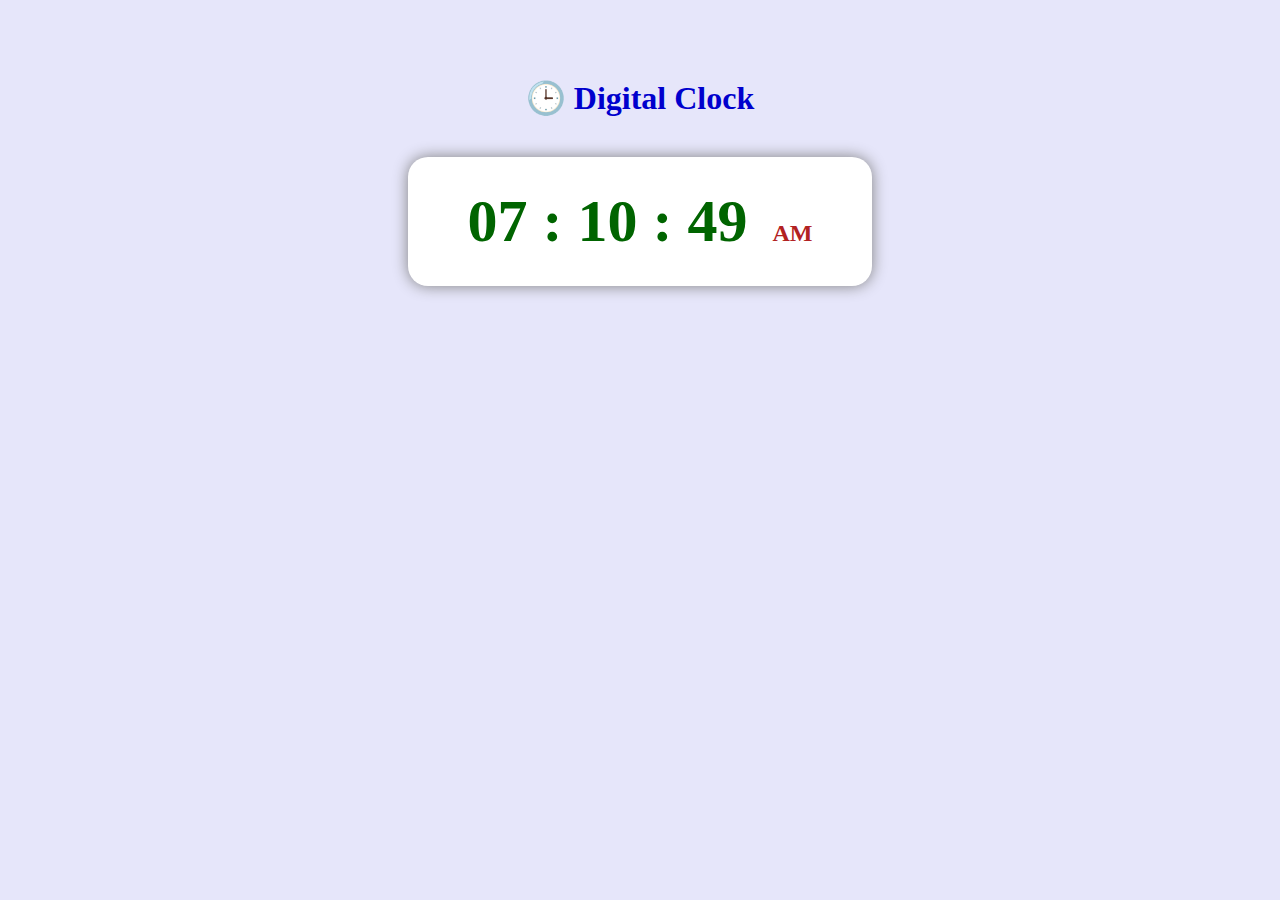
<file: index.html>
<!DOCTYPE html>
<html>
<head>
  <title>Digital Clock</title>
  <link rel="stylesheet" href="style.css" />
  <script src="script.js" defer></script>
</head>
<body>
  <h1>🕒 Digital Clock</h1>
  <div id="clock">
    <span id="Hours">--</span>
    <span>:</span>
    <span id="Minutes">--</span>
    <span>:</span>
    <span id="Seconds">--</span>
    <span id="session"></span>
  </div>
</body>
</html>
</file>
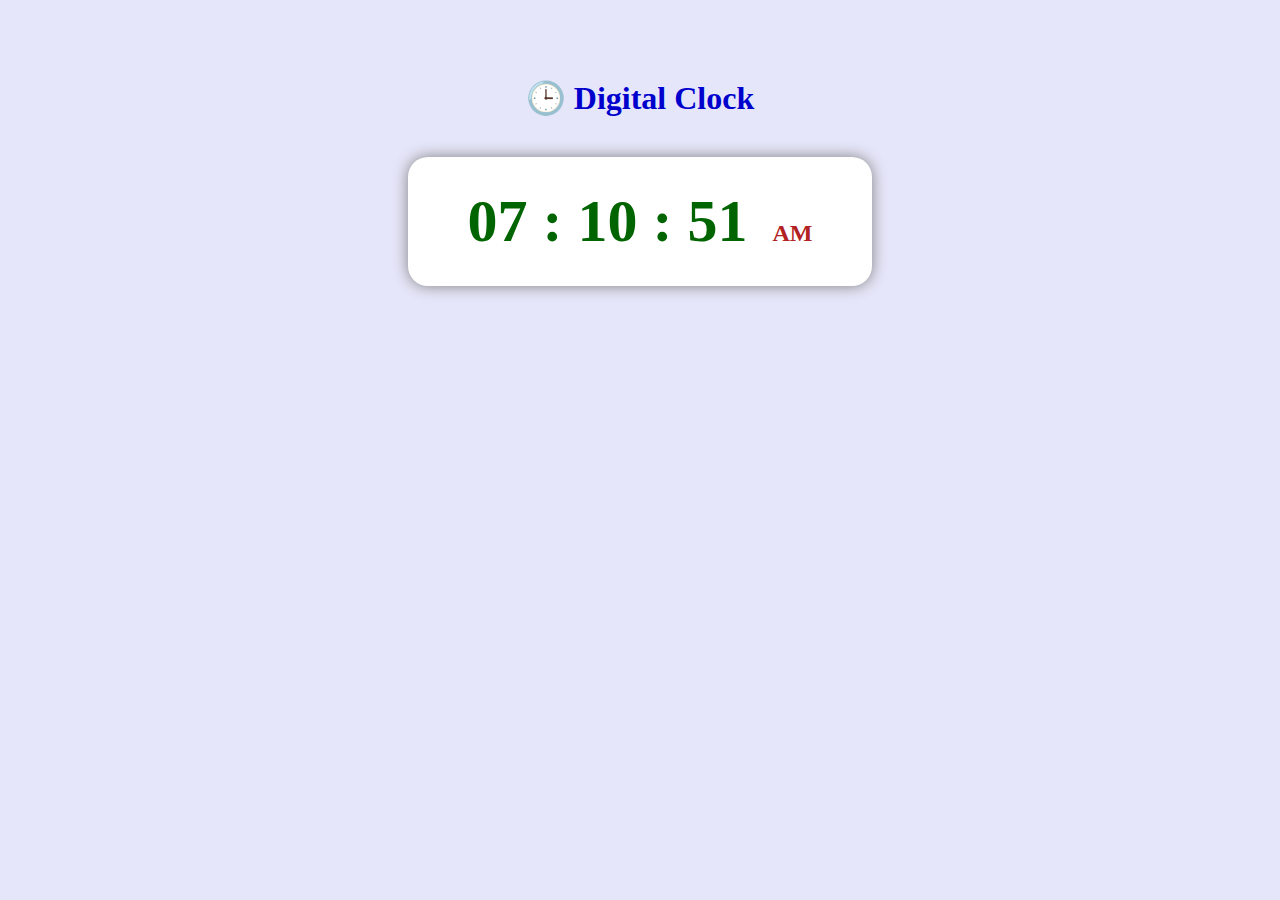
<file: Digital Clock.html>
<!DOCTYPE html>
<html lang="en">
<head>
  <title>Digital Clock</title>
  <style>
    body {
      background-color: lavender;
      text-align: center;
      padding: 50px;
      color: darkslategray;
    }

    h1 {
      color: mediumblue;
      margin-bottom: 40px;
    }

    #clock {
      font-size: 60px;
      font-weight: bold;
      background-color: white;
      color: darkgreen;
      display: inline-block;
      padding: 30px 60px;
      border-radius: 20px;
      box-shadow: 0 0 15px gray;
      transition: all 0.3s ease;
    }

    #session {
      font-size: 24px;
      color: firebrick;
      margin-left: 10px;
    }

    .toggle-container {
      margin-top: 30px;
    }

    .toggle-container button {
      padding: 10px 20px;
      font-size: 16px;
      border: none;
      background-color: teal;
      color: white;
      border-radius: 10px;
      cursor: pointer;
      transition: background-color 0.3s;
    }

    .toggle-container button:hover {
      background-color: darkcyan;
    }
  </style>
</head>
<body>

  <h1>🕒 Digital Clock</h1>

  <div id="clock">
    <span id="Hours">--</span>
	<span>:</span>
    <span id="Minutes">--</span>
	<span>:</span>
    <span id="Seconds">--</span>
    <span id="session"></span>
  </div>

  <script>
    function displayTime() {
      var d = new Date();
      var hrs = d.getHours();
      var min = d.getMinutes();
      var sec = d.getSeconds();
      var session = "AM";

      if (hrs >= 12) {
        session = "PM";
      }

      if (hrs == 0) {
        hrs = 12;
      } else if (hrs > 12) {
        hrs = hrs - 12;
      }

      if (hrs < 10) hrs = "0" + hrs;
      if (min < 10) min = "0" + min;
      if (sec < 10) sec = "0" + sec;

      document.getElementById("Hours").innerHTML = hrs;
      document.getElementById("Minutes").innerHTML = min;
      document.getElementById("Seconds").innerHTML = sec;
      document.getElementById("session").innerHTML = session;
    }

    setInterval(displayTime, 1000);
    displayTime();
  </script>
</body>
</html>
</file>
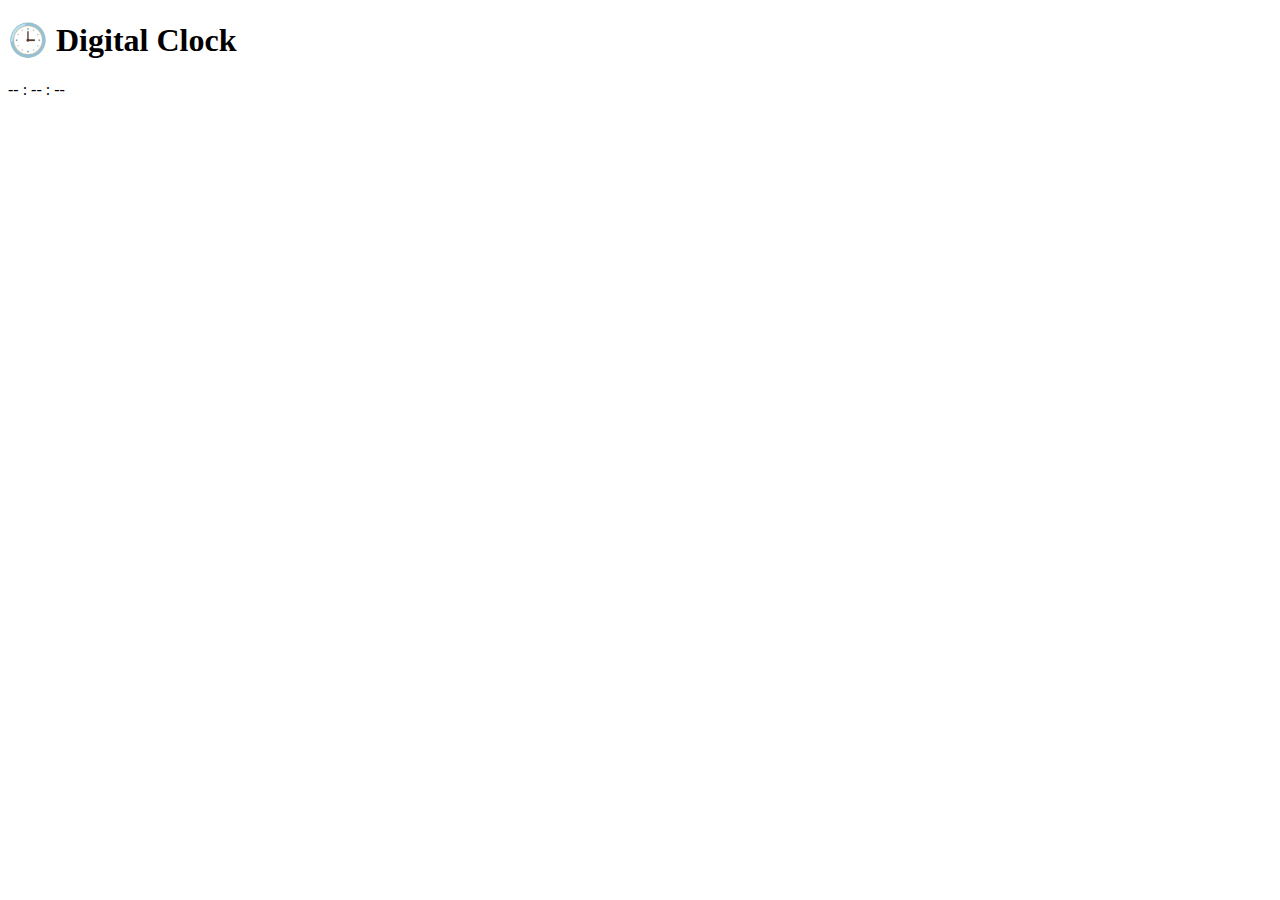
<file: Digital-clock.html>
<!DOCTYPE html>
<html>
<head>
  <title>Digital Clock</title>
</head>
<body>
  <h1>🕒 Digital Clock</h1>
  <div id="clock">
    <span id="Hours">--</span>
	<span>:</span>
    <span id="Minutes">--</span>
	<span>:</span>
    <span id="Seconds">--</span>
    <span id="session"></span>
  </div>
</body>
</html>
</file>
<file: style.css>
body {
      background-color: lavender;
      text-align: center;
      padding: 50px;
      color: darkslategray;
    }

    h1 {
      color: mediumblue;
      margin-bottom: 40px;
    }

    #clock {
      font-size: 60px;
      font-weight: bold;
      background-color: white;
      color: darkgreen;
      display: inline-block;
      padding: 30px 60px;
      border-radius: 20px;
      box-shadow: 0 0 15px gray;
      transition: all 0.3s ease;
    }

    #session {
      font-size: 24px;
      color: firebrick;
      margin-left: 10px;
    }

    .toggle-container {
      margin-top: 30px;
    }

    .toggle-container button {
      padding: 10px 20px;
      font-size: 16px;
      border: none;
      background-color: teal;
      color: white;
      border-radius: 10px;
      cursor: pointer;
      transition: background-color 0.3s;
    }

    .toggle-container button:hover {
      background-color: darkcyan;
    }
</file>
